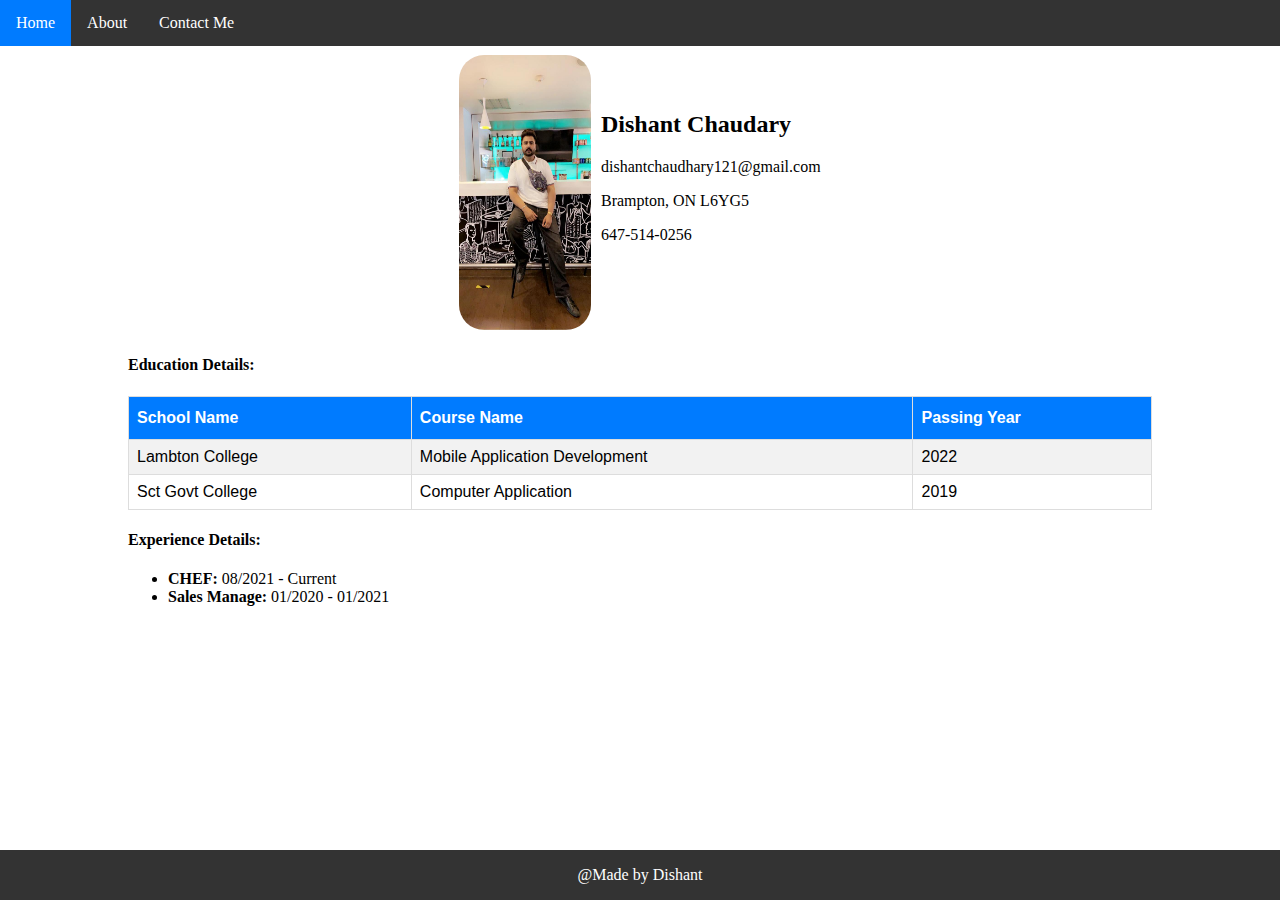
<file: index.html>
<!DOCTYPE html>
<html>
<head>
    <title>Home</title>
    <link rel="stylesheet" href="main.css">
</head>
<body>
    <!-- Navbar -->
    <ul class ="navbar">
        <li class="navbarList"><a class="active" href="#home">Home</a></li>
        <li class="navbarList"><a href="about.html">About</a></li>
        <li class="navbarList"><a href="contactme.html">Contact Me</a></li>
      </ul>

      <!-- Content -->
    <div class="content">
        <div class = "profileDetails">
            <img src="profile.jpeg" class="profileImage inlineProfile" alt="Profile">
            <div class="inlineProfile">
                <br><br>
                <h2>Dishant Chaudary</h2>
                <p>dishantchaudhary121@gmail.com</p>
                <p>Brampton, ON L6YG5</p>
                <p>647-514-0256</p>
            </div>
        </div>

        <div class = "education">
            <h4>Education Details:</h4>
            <table id="educationDetails">
                <tr>
                    <th>School Name</th>
                    <th>Course Name</th>
                    <th>Passing Year</th>
                </tr>
                <tr>
                    <td>Lambton College</td>
                    <td>Mobile Application Development</td>
                    <td>2022</td>
                </tr>
                <tr>
                    <td>Sct Govt College</td>
                    <td>Computer Application</td>
                    <td>2019</td>
                </tr>
            </table>
        </div>
        <div class = "experience">
            <h4>Experience Details:</h4>
            <ul class="experienceDetails">
                <li><Strong>CHEF:</Strong> 08/2021 - Current</li>
                <li><Strong>Sales Manage:</Strong> 01/2020 - 01/2021</li>
            </ul>
        </div>
    </div>

<!-- Footer -->
<div class="footer">
    <p>@Made by Dishant</p>
</div>

</body>
</html>
</file>
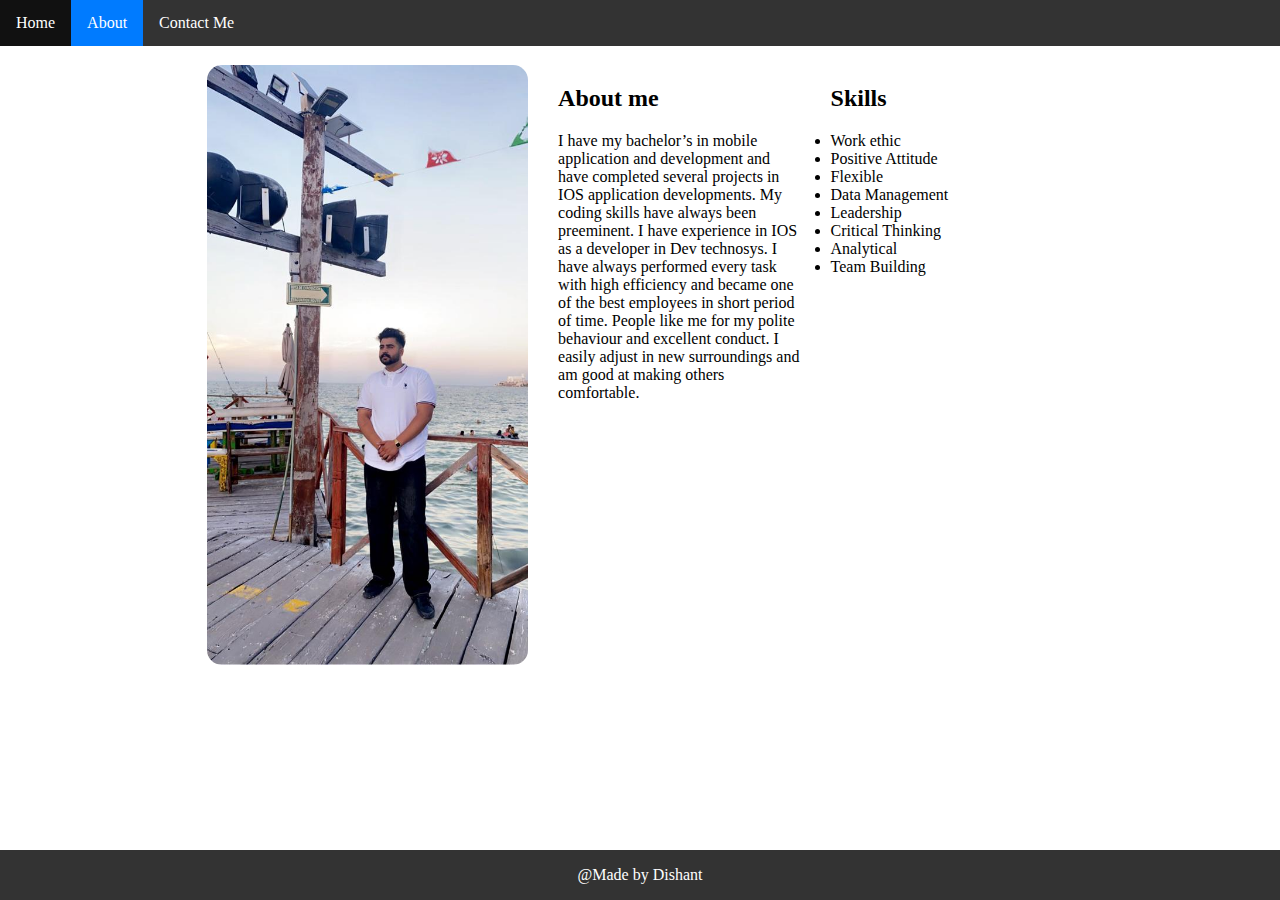
<file: about.html>
<!DOCTYPE html>
<html>
<head>
    <title>About</title>
    <link rel="stylesheet" href="main.css">
    <link rel="stylesheet" href="content.css">
</head>
<body>
    <!-- Navbar -->
    <ul class ="navbar">
        <li class="navbarList"><a href="home.html">Home</a></li>
        <li class="navbarList"><a class="active" href="#about">About</a></li>
        <li class="navbarList"><a href="contactme.html">Contact Me</a></li>
      </ul>

      <!-- Cotent-->
    <div class="content">
        <div class="aboutSection">
            <img src="about.jpeg" alt="about" class="aboutImage inlineAbout">
            <div class="inlineAbout">
                <!-- <br><br> -->
                <h2>About me</h2>
                <p>
                    I have my bachelor’s in mobile application and development and have completed several projects in IOS application developments. My coding skills have always been preeminent. I have experience in IOS as a developer in Dev technosys. I have always performed every task with high efficiency and became one of the best employees  in short period of time. People like me for my polite behaviour and excellent conduct. I easily adjust in new surroundings and am good at making others comfortable.
                </p>
            </div>
            <div class="inlineAbout">
                <!-- <br><br> -->
                <h2>Skills</h2>
                <ui>
                    <li>Work ethic</li>
                    <li>Positive Attitude</li>
                    <li>Flexible</li>
                    <li>Data Management</li>
                    <li>Leadership</li>
                    <li>Critical Thinking</li>
                    <li>Analytical</li>
                    <li>Team Building</li>
                </ui>
            </div>
        </div>
    </div>

    <!-- Footer -->
    <div class="footer">
        <p>@Made by Dishant</p>
    </div>

</body>
</html>
</file>
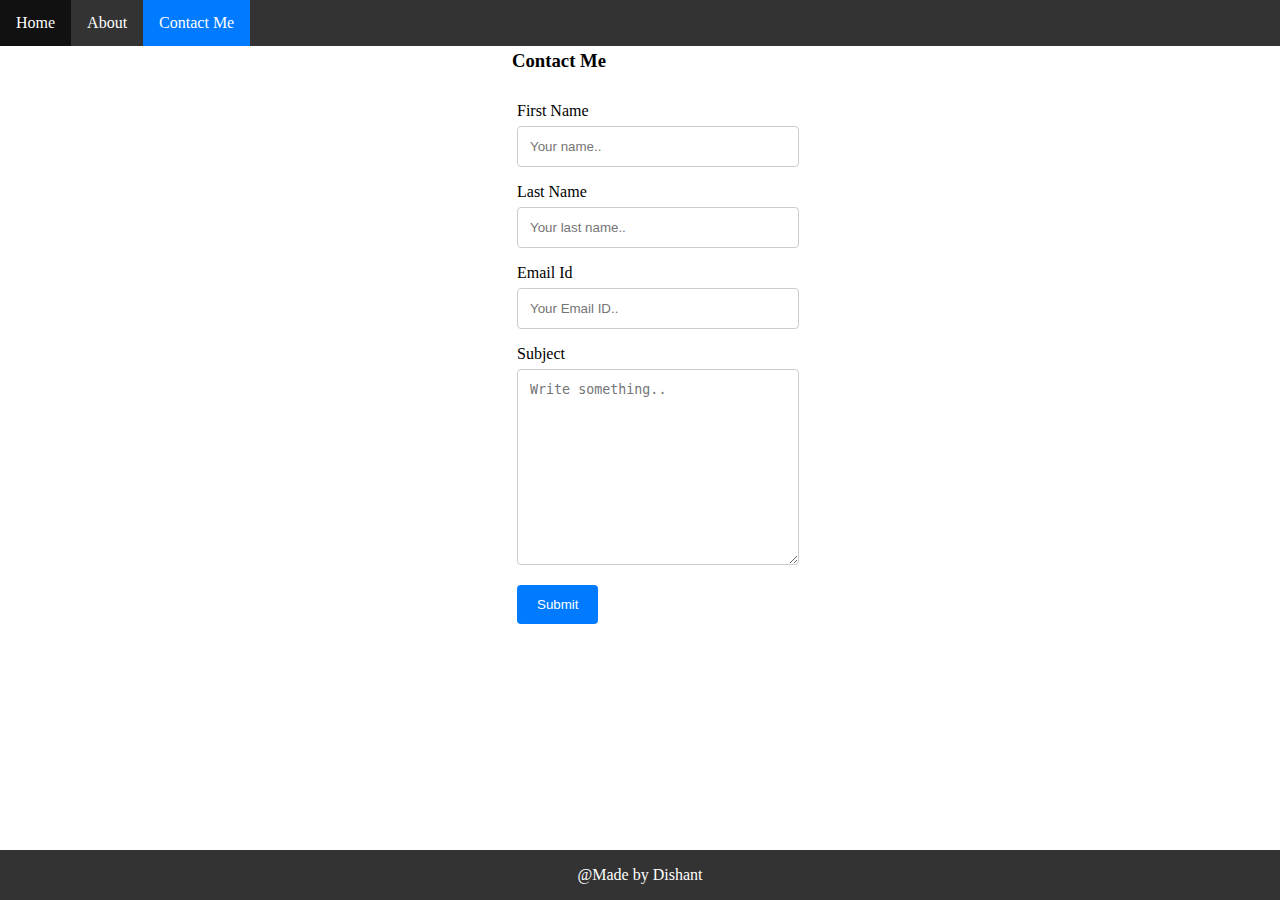
<file: contactme.html>
<!DOCTYPE html>
<html>
<head>
    <title>Contact Me</title>
    <link rel="stylesheet" href="main.css">
    <link rel="stylesheet" href="content.css">
</head>
<body>
    <!-- Navbar -->
    <ul class ="navbar">
        <li class="navbarList"><a href="home.html">Home</a></li>
        <li class="navbarList"><a href="about.html">About</a></li>
        <li class="navbarList"><a class="active" href="#contact">Contact Me</a></li>
    </ul>

    <!-- Content -->
    <div class="content">
        <div class="containerContactMe">
            <h3>Contact Me</h3>
            <div class="row">
              <div class="column">
                <form action="#">
                  <label for="fname">First Name</label>
                  <input type="text" id="fname" name="firstname" placeholder="Your name..">
                  <label for="lname">Last Name</label>
                  <input type="text" id="lname" name="lastname" placeholder="Your last name..">
                  <label for="email">Email Id</label>
                  <input type="text" id="email" name="email" placeholder="Your Email ID..">                         
                  <label for="subject">Subject</label>
                  <textarea id="subject" name="subject" placeholder="Write something.." style="height:170px"></textarea>
                  <input type="submit" value="Submit">
                </form>
              </div>
            </div>
          </div>
    </div>

<!-- Footer -->
<div class="footer">
    <p>@Made by Dishant</p>
</div>

</body>
</html>
</file>
<file: main.css>
.footer {
    position: fixed;
    left: 0;
    bottom: 0;
    width: 100%;
    background-color: #333;
    color: white;
    text-align: center;
}

.content{
    margin-top: 50px;
    margin-bottom: 45px;
}

body {
    margin:0;
}
ul.navbar {
  list-style-type: none;
  margin: 0;
  padding: 0;
  overflow: hidden;
  background-color: #333;
  position: fixed;
  top: 0;
  width: 100%;
}

li.navbarList {
  float: left;
}

li.navbarList a {
  display: block;
  color: white;
  text-align: center;
  padding: 14px 16px;
  text-decoration: none;
}

li.navbarList a:hover:not(.active) {
  background-color: #111;
}

.active {
  background-color: #007bff;
}

.profileImage{
  display: block;
  margin-left: auto;
  margin-right: auto;
  width: 125px;
  height: 275px;
  border-radius: 30px;
}

.profileDetails{
  margin-left: auto;
  margin-right: auto;
  width:29%;
  display: flex;
}

.inlineProfile{
  flex: 50%;
  padding: 5px;
}

.education{
  margin-left: auto;
  margin-right: auto;
  width: 80%;
}

#educationDetails{
  font-family: Arial, Helvetica, sans-serif;
  border-collapse: collapse;
  width: 100%;
}

#educationDetails td, #educationDetails th {
  border: 1px solid #ddd;
  padding: 8px;
}

#educationDetails tr:nth-child(even){background-color: #f2f2f2;}

#educationDetails tr:hover {background-color: #ddd;}

#educationDetails th {
  padding-top: 12px;
  padding-bottom: 12px;
  text-align: left;
  background-color: #007bff;
  color: white;
}

.experience{
  margin-left: auto;
  margin-right: auto;
  width: 80%;
}

@media screen and (max-width: 480px) {
  .profileImage{
    display: block;
    margin-left: auto;
    margin-right: auto;
    border-radius: 30px;
  }
  
  .profileDetails{
    margin-left: auto;
    margin-right: auto;
    width:85%;
    display: flex;
  }
  
  .inlineProfile{
    flex: 50%;
    padding: 5px;
  }
  
  .education{
    margin-left: auto;
    margin-right: auto;
    width: 98%;
  }
  
  #educationDetails{
    font-family: Arial, Helvetica, sans-serif;
    border-collapse: collapse;
    width: 100%;
  }
  
  #educationDetails td, #educationDetails th {
    border: 1px solid #ddd;
    padding: 8px;
  }
  
  #educationDetails tr:nth-child(even){background-color: #f2f2f2;}
  
  #educationDetails tr:hover {background-color: #ddd;}
  
  #educationDetails th {
    padding-top: 12px;
    padding-bottom: 12px;
    text-align: left;
    background-color: #007bff;
    color: white;
  }
  
  .experience{
    margin-left: auto;
    margin-right: auto;
    width: 98%;
  }
  
  .content{
    margin-top: 50px;
    margin-bottom: 45px;
}
}
</file>
<file: content.css>
input[type=text], select, textarea {
  width: 100%;
  padding: 12px;
  border: 1px solid #ccc;
  border-radius: 4px;
  margin-top: 6px;
  margin-bottom: 16px;
  resize: vertical;
}

input[type=submit] {
  background-color: #007bff;
  color: white;
  border-radius: 4px;
  padding: 12px 20px;
  border: none;
  cursor: pointer;
}

input[type=submit]:hover {
  background-color: #005fc4;
}

.column {
  float: left;
  width: 50%;
  margin-top: 6px;
  padding: 5px;
}

.row:after {
  content: "";
  display: table;
  clear: both;
}

.containerContactMe {
  margin-left: 40%;
  margin-right: 20%;
}

.aboutImage{
  display: block;
  margin-left: auto;
  margin-right: auto;
  width: 350px;
  height: 600px;
  border-radius: 30px;
}

.aboutSection{
  margin-left: auto;
  margin-right: auto;
  width: 70%;
  display: flex;
}

.inlineAbout{
  flex:40%;
  padding: 15px;
}
@media screen and (max-width: 480px) {
  /* About */
  .aboutImage{
    display: block;
    margin-left: auto;
    margin-right: auto;
    width: 250px;
    height: 500px;
    border-radius: 30px;
  }
  
  .aboutSection{
    margin-left: auto;
    margin-right: auto;
    width: 85%;
    display: block;
  }
  
  .inlineAbout{
    block-size:30%;
    padding: 5px;
  }

  /* Contact ME */
  .containerContactMe {
    margin-left: 5%;
    margin-right: 0%;
  }

  .column {
    float: left;
    width: 80%;
    margin-top: 6px;
    padding: 5px;
  }
  
  .row:after {
    content: "";
    display: table;
    clear: both;
  }

  input[type=text], select, textarea {
    width: 100%;
    padding: 12px;
    border: 1px solid #ccc;
    border-radius: 4px;
    margin-top: 6px;
    margin-bottom: 16px;
    resize: horizontal;
  }

  input[type=submit] {
    width: 100%;
    margin-top: 0;
  }

}
</file>
